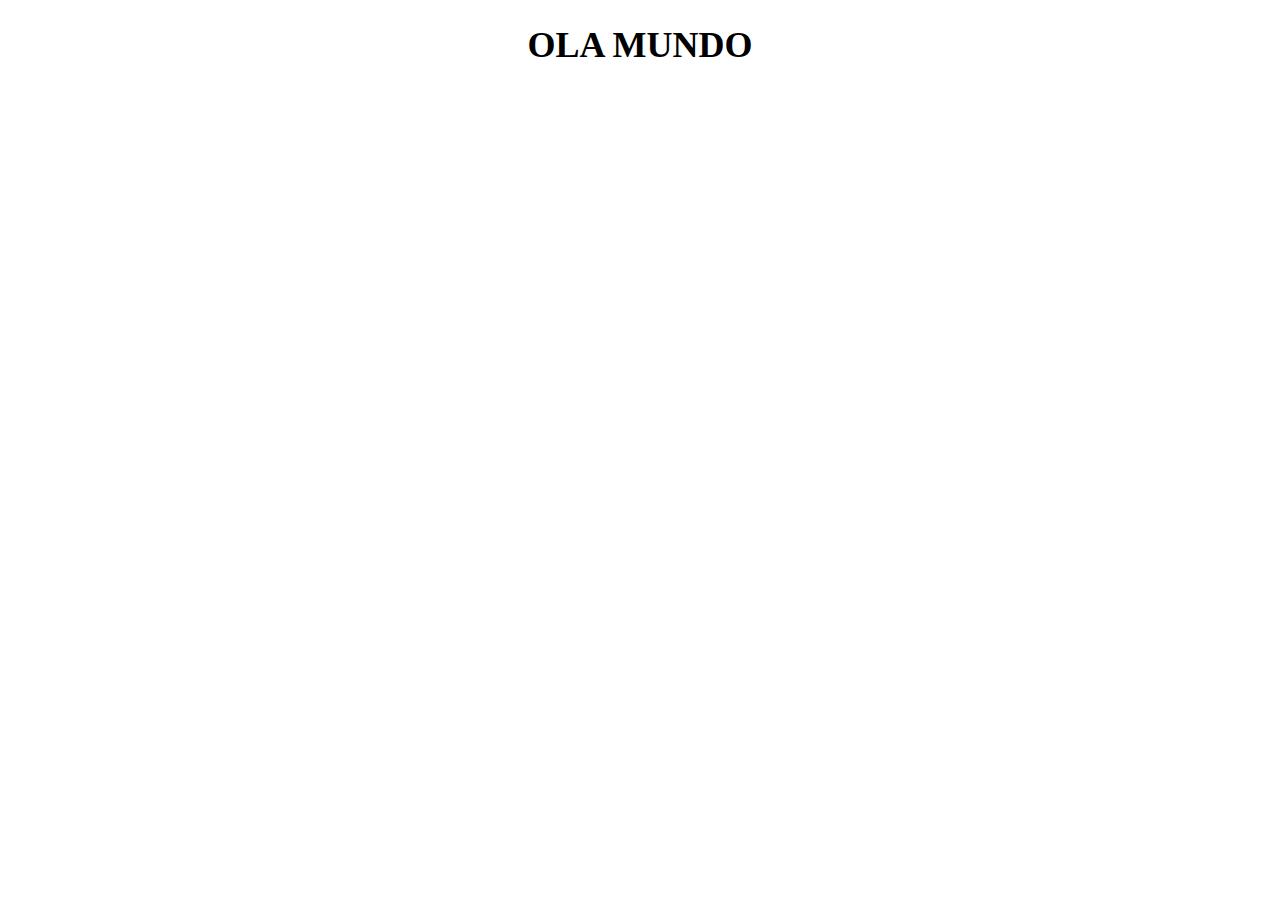
<file: Index.html>
<!DOCTYPE html>
<html lang="pt-br">

<head>
    <meta charset="UTF-8">
    <meta name="viewport" content="width=device-width, initial-scale=1.0">
    <title>Xadrez</title>
    <link rel="stylesheet" href="./css/index.css">
    <meta name="description"
        content="Site oficial do Campeonato de Xadrez 2024 e Feira de Tecnologia. Confira datas, regras e participe!">
    <meta name="keywords"
        content="xadrez, campeonato, feira de tecnologia, 2024, xadrez competitivo, torneio de xadrez, inovação tecnológica">
    <meta name="author" content="Rodrigo">
</head>

<body style="font-size: 18px;">
    <h1>OLA MUNDO</h1>
</body>

</html>
</file>
<file: css/index.css>
body {
    margin: 0;
    padding: 0;
    background-color: #ffffff;
    /* Corrigido o uso de background */
}

.content {
    max-width: 800px;
    margin: 0 auto;
    padding: 20px;
    background-color: rgb(255, 255, 255);
}

.container {
    border-left: 500px solid black;
    border-right: 500px solid black;
    padding: 0 10px;
    height: 100%;
}

h1,
h2 {
    text-align: center;
}

ul {
    background: black;
    list-style-type: none;
    padding: 0;
    margin: 0;
    overflow: hidden;
}

li {
    float: left;
}

li a,
.dropbtn {
    display: inline-block;
    color: white;
    padding: 14px 16px;
    text-decoration: none;
    text-align: center;
}

li a:hover,
.dropdown:hover .dropbtn {
    background: linear-gradient(45deg, #0000FF, #00BFFF, #87CEFA);
}

li.dropdown {
    display: inline-block;
}

.dropdown-content {
    display: none;
    position: absolute;
    background-color: white;
    width: 150px;
}

.dropdown-content a {
    color: blue;
    display: block;
    text-align: left;
    border: 1px solid rgb(122, 122, 122);
}

.dropdown-content a:hover {
    color: white;
}

.dropdown:hover .dropdown-content {
    display: block;
}

table {
    width: 100%;
    /* Aumentei para 100% para ocupar a tela em dispositivos menores */
    border-collapse: collapse;
    border: 1px solid #000;
}

th,
td {
    border: 1px solid #000;
    padding: 5px;
    text-align: left;
}

/* Media Queries para Responsividade */
@media (max-width: 1024px) {
    .container {
        border-left: 300px solid black;
        /* Ajusta bordas para telas médias */
        border-right: 300px solid black;
    }
}

@media (max-width: 768px) {
    .container {
        border-left: 100px solid black;
        /* Ajusta bordas para telas menores */
        border-right: 100px solid black;
        padding: 0 5px;
    }

    ul {
        display: flex;
        /* Altera o menu para flexbox em telas pequenas */
        flex-direction: column;
        /* Menu em coluna */
    }

    li {
        float: none;
        /* Remove o float em telas pequenas */
    }

    li a {
        width: 100%;
        /* Faz o link ocupar toda a largura */
        padding: 10px 0;
        /* Reduz o espaçamento */
        text-align: center;
    }

    table {
        width: 100%;
        /* Garante que a tabela ocupe 100% da largura da tela */
    }
}

@media (max-width: 480px) {
    .container {
        border-left: none;
        border-right: none;
        /* Remove as bordas em dispositivos muito pequenos */
    }

    h1,
    h2 {
        font-size: 1.5rem;
        /* Ajusta o tamanho da fonte para telas pequenas */
    }

    li a {
        padding: 8px 0;
        /* Reduz ainda mais o espaçamento dos links */
    }
}

.escola-button {
    position: fixed;
    bottom: 20px;
    right: 500px;
    width: 100px;
    height: 100px;
    z-index: 100;
}

/* Estilo para telas menores (dispositivos móveis) */
@media screen and (max-width: 600px) {
    .fixed-button {
        width: 40px;
        /* Diminuindo o tamanho da imagem no celular */
        height: 40px;
        bottom: 10px;
        /* Ajustando a posição mais perto do canto */
        right: 500px;
    }
}

img {
    max-width: 100%;
    /* A largura máxima da imagem será 100% do contêiner pai */
    height: auto;
    /* A altura será ajustada automaticamente, mantendo a proporção */
    display: block;
    /* Remove espaçamento em torno da imagem */
}

.placeholder {
    width: 70%;
    /* Define a largura do espaço */
    height: 243px;
    /* Define a altura do espaço */
    /*background-color: lightgray;*/
    /* Define a cor de fundo para visualização */
    /*border: 2px dashed black;
    /* Um estilo de borda para destacar a área */
    bottom: 0;
    /* Fixa no rodapé da tela */
    left: 10px;
    /* Centraliza horizontalmente */
    right: 0px;
    transform: translateX(20%);
    /* Ajusta para centralizar a div */
    z-index: 500;
    /* Garante que ela fique acima de outros elementos, se necessário */
}
</file>
